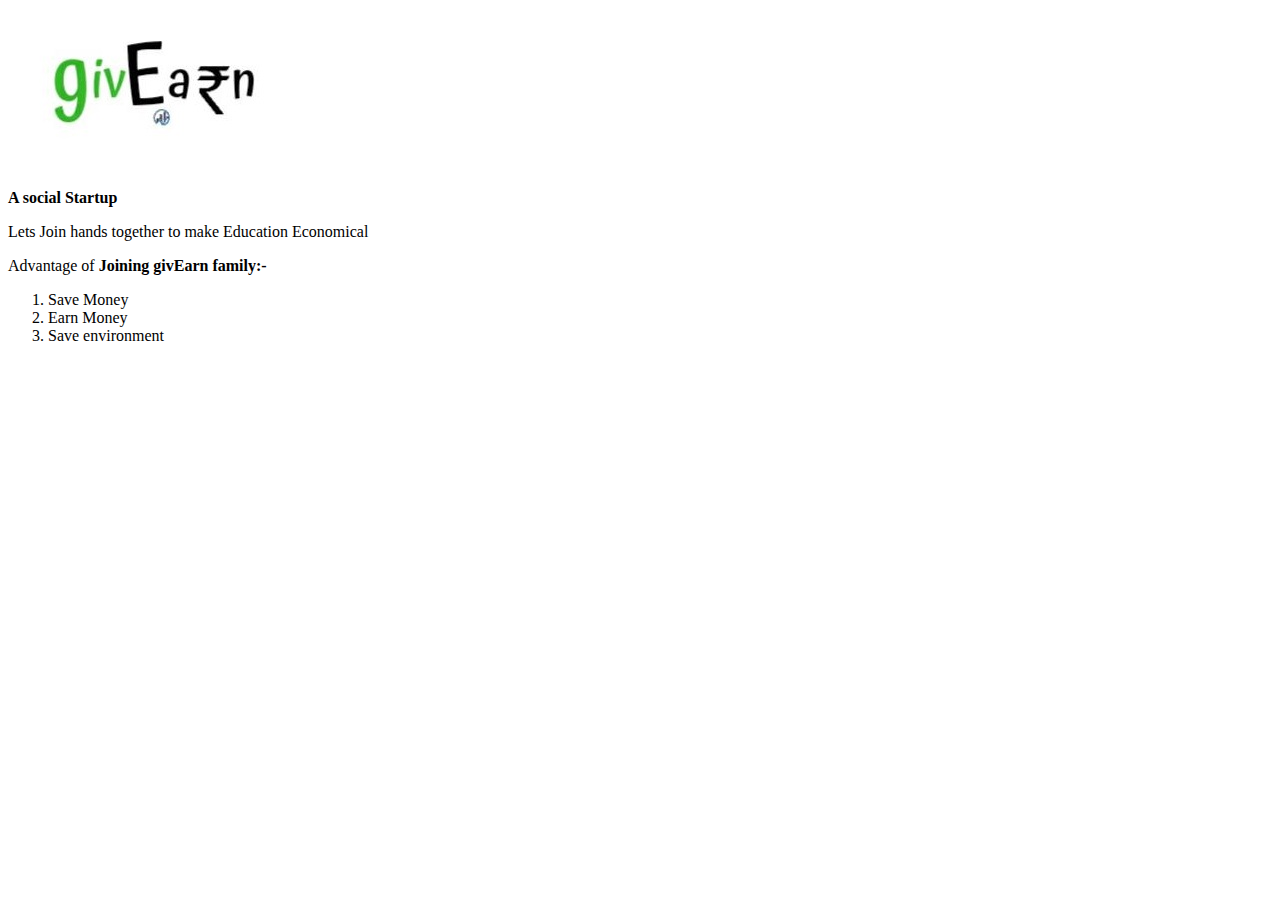
<file: index.html>
<!DOCTYPE html>
<html lang="en">
<head>
	<meta charset="utf-8">
	<title>givEarn Official</title>
	<link rel="stylesheet"  index.css">
</head>
<body>
<header>
	<img src="givearn.jpeg" class="center" alt="givEarn Logo">
	<p><b> A social Startup</b>  </p>
	</header>

	<section>
		<p>Lets Join hands together to make Education Economical</p>
		<p>Advantage of <b>Joining givEarn family:-</b></p>
		<ol>
			<li>Save Money</li>
			<li>Earn Money </li>
			<li>Save environment</li>
		</ol>
			
	</section>

</body>
</html>
</file>
